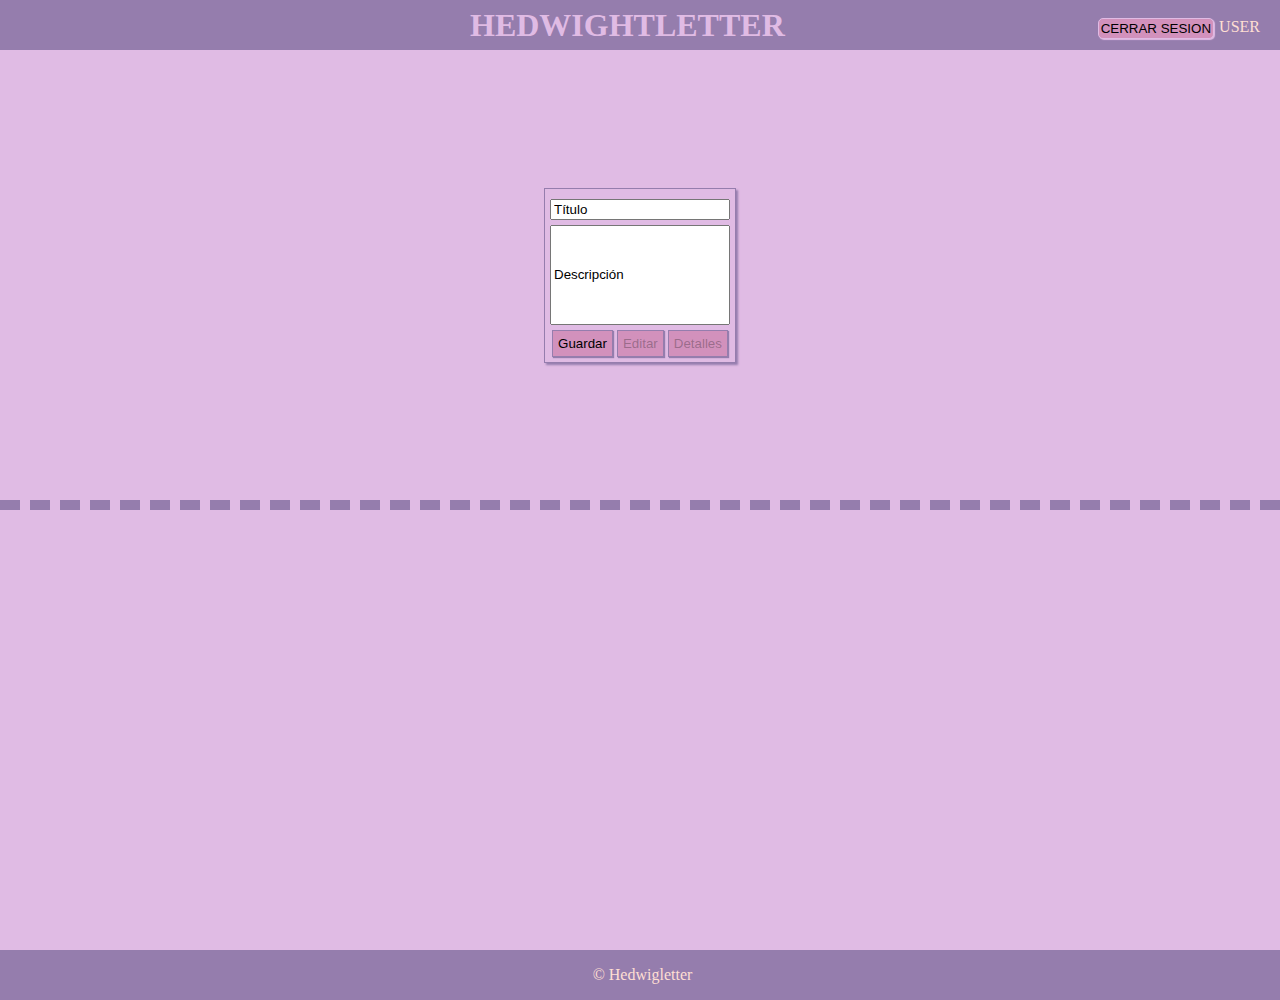
<file: tarjeta.html>
<!DOCTYPE html>
<html lang="en">
  <head>
    <meta charset="UTF-8" />
    <meta http-equiv="X-UA-Compatible" content="IE=edge" />
    <meta name="viewport" content="width=device-width, initial-scale=1.0" />
    <link rel="stylesheet" href="globalStyle.css" />
  </head>

  <body>
      <!---------------------NAVEGADOR----------------------------------------->
    <div class="contenedorWeb">
      <div class="navWeb">
        <!-- <img class="scaled" src="assets/logo.png" alt="a" /> -->
        <div class="contenedorLogo"></div>
        <h1>HEDWIGHTLETTER</h1>
        <div class="logOut">
          <button class="btnOut">CERRAR SESION</button>
          <p id="username">USER</p>
        </div>
      </div>
    <!--------------->
    <div class="sectionWeb">
      <div class="upSection">
        <div class="card">
          <div class="title">
            <input
            style="width: 180px;"
              type="text"
              value="Título"
              id="titulotarjeta"
              onclick="borrarContenidoTitulo()"
            />
          </div>
          <div class="current_date"></div>
          <div class="infocard">
            <input
            
              style="width: 180px; height: 100px;"
              class="inputTarea"
              name="comentarios"
              id="contenido"
              value="Descripción"
              onclick="borrarContenidoDescripcion();"
            />
          </div>
          <div class="botones">
            <input
              class="guardar"
              type="button"
              value="Guardar"
              onclick="save()"
            />
            <input class="editar" type="button" value="Editar" disabled />
            <input class="detalles" type="button" value="Detalles" disabled />
          </div>
        </div>
      </div>
      <div class="downSection"></div>
    </div>
 <!---------------------FOOTER----------------------------------------->

 <div class="footerWeb">
    <p>&copy; Hedwigletter</p>
  </div>
    <!--------------->

    <script>
      function borrarContenidoTitulo() {
        let titulo = document.querySelector("#titulotarjeta");
        if (titulo.value == "Título") {
          titulo.value = "";
        }
      }
      function borrarContenidoDescripcion() {
        let input = document.querySelector("#contenido");
        if (input.value == "Descripción") {
          input.value = "";
        }
      }


      let usuarios = JSON.parse(localStorage.getItem("users"));
      //buscamos el usuario logeado
      let usuarioConectado = usuarios.filter(
        (el) => el.usuario.isLogin === true
        );
        let nameNav = document.querySelector('#username');
      nameNav.textContent= usuarioConectado[0].usuario.nombre;
    </script>
    <script src="creartajeta.js"></script>
    <script src="usuarios.json"></script>
    <script src="logOut.js"></script>
  </body>
</html>
</file>
<file: globalStyle.css>
*{
    box-sizing: border-box;
}
html {
    scroll-behavior: smooth;
}
.scaled{
    scale: 0.12;
}
body{
    font-family:Georgia, 'Times New Roman', Times, serif;
    margin: 0;
    min-height: 100%;
    } 
.contenedorWeb1 {
    background-color: #E0BBE4;
    max-width: 2000px;
    margin: auto;
    /* height: 100%; */
}
.navWeb {
    margin:auto;
    height:50px;
    background-color:  #957dad;;
    max-width: 2000px;
    display: flex;
    align-items:center;
    color:#E0BBE4
    
}
h1 {
margin: auto;
display: flex;
justify-content: center;
/* padding-bottom: 15px; */
}
.hedwig{
    margin-right: 1000px;
}
.sectionWeb1 {
height: 410px;
box-shadow:10px 5px 5px #957dad;

}
.login{
    margin:auto;
    /* border: 1px solid #957dad; */
    align-items: center;
    width: 30%;
    height: 30%;
    margin-top: 200px;
}
.title{
    
    padding-bottom: 10px;
    color:#957dad;
}
.form{
    padding-top: 20px;
    align-items: center;
    justify-content: center;
    margin: auto;
    display:grid;
    border: 1px solid #957dad;
    padding-bottom:20px;
    box-shadow:10px 5px 5px #957dad;
    border-radius: 10px;
    color:#957dad
    
}
#buttonLogin{
    background-color: #ffdfd3;
    padding: 5px;
    border: 1px solid  #957dad;
    box-shadow: 2px 2px 2px #957dad;
    color:#957dad;
}
.footerWeb {
    height: 50px;
    display: flex;
    justify-content: center;
    align-items: flex-end;
    background-color:  #957dad;
}

.contenedorWeb {
    background-color: #E0BBE4;
    max-width: 2000px;
    margin: auto;
    /* height: 100%; */
}
​
.navWeb {margin:0;
display: flex;
height: 50px;
border-radius: 20px;
background-color: #957dad;
}
.contenedorLogo {
width: 157px;
}
img {
    border: 7px solid gray;
    border-radius: 10px;
}
.logOut {
    display: flex;
    height: 40px;
    margin-top: 6px;
    margin-right: 20px;
}
.btnOut {
    margin: auto;
    background-color: #d291bc;
    padding: 2px;
    border: 1px solid  #E0BBE4;
    box-shadow: 1px 1px 1px #E0BBE4;
    border-radius: 5px;
}
p{
    color:#ffdfd3;
    margin-top: 10px;
    margin-left: 5px;
}
.sectionWeb {

    background-color:#E0BBE4;
    width: 100%;
    height:100vh;
}
.upSection {
    background-color: #E0BBE4;
    width: 100%;
    height: 50%;
    display: flex;
}

.card {
    text-align: center;
    padding-top: 5px;
    border: 1px #957dad solid;
    /* width: 30%; */
    margin: auto;
    box-shadow: 2px 2px 2px #957dad ;
}
.title {
    padding: 5px;
}
​
.inputTarea {
    height: 10px;
}
.botones {
    padding:5px;

}
.guardar {
    background-color: #d291bc;
    padding: 5px;
    border: 1px solid  #957dad;
    box-shadow: 1px 1px 1px #957dad;
}
.editar{
    background-color: #d291bc;
    padding: 5px;
    border: 1px solid  #957dad;
    box-shadow: 1px 1px 1px #957dad;
}
.detalles{
    background-color: #d291bc;
    padding: 5px;
    border: 1px solid  #957dad;
    box-shadow: 1px 1px 1px #957dad;
}
.downSection {
    overflow: scroll;
    border-top: 10px #957dad dashed;
    display: grid;
    grid-template-columns: 25% 25% 25% 25%;
    padding-left: 4%;
    row-gap: 80px;
    background-color: #E0BBE4;
    width: 100%;
    height: 50%;
}
.newTask {
    border: 1px solid #957dad;
    margin-top: 40px;
    width: 190px;
    text-align: center;
      /* padding-top: 15px; */
    border: 1px solid #957dad;
      /* width: 30%; */
    margin-top: 40px;
    height: 159px;
    }
.tarjetaDetallada {
    border: 1px solid #957dad;
    margin-top: 40px;
    width: 190px;
    text-align: center;
    /* padding-top: 15px; */
    border: 1px solid #957dad;
    /* width: 30%; */
    margin-top: 40px;
    height: 250px;
}

.input:invalid {
    border: 1px solid red;
}

.input:valid {
    border: 1px solid green;
}

#buttonLogin:disabled {
    cursor: not-allowed;
}
</file>
